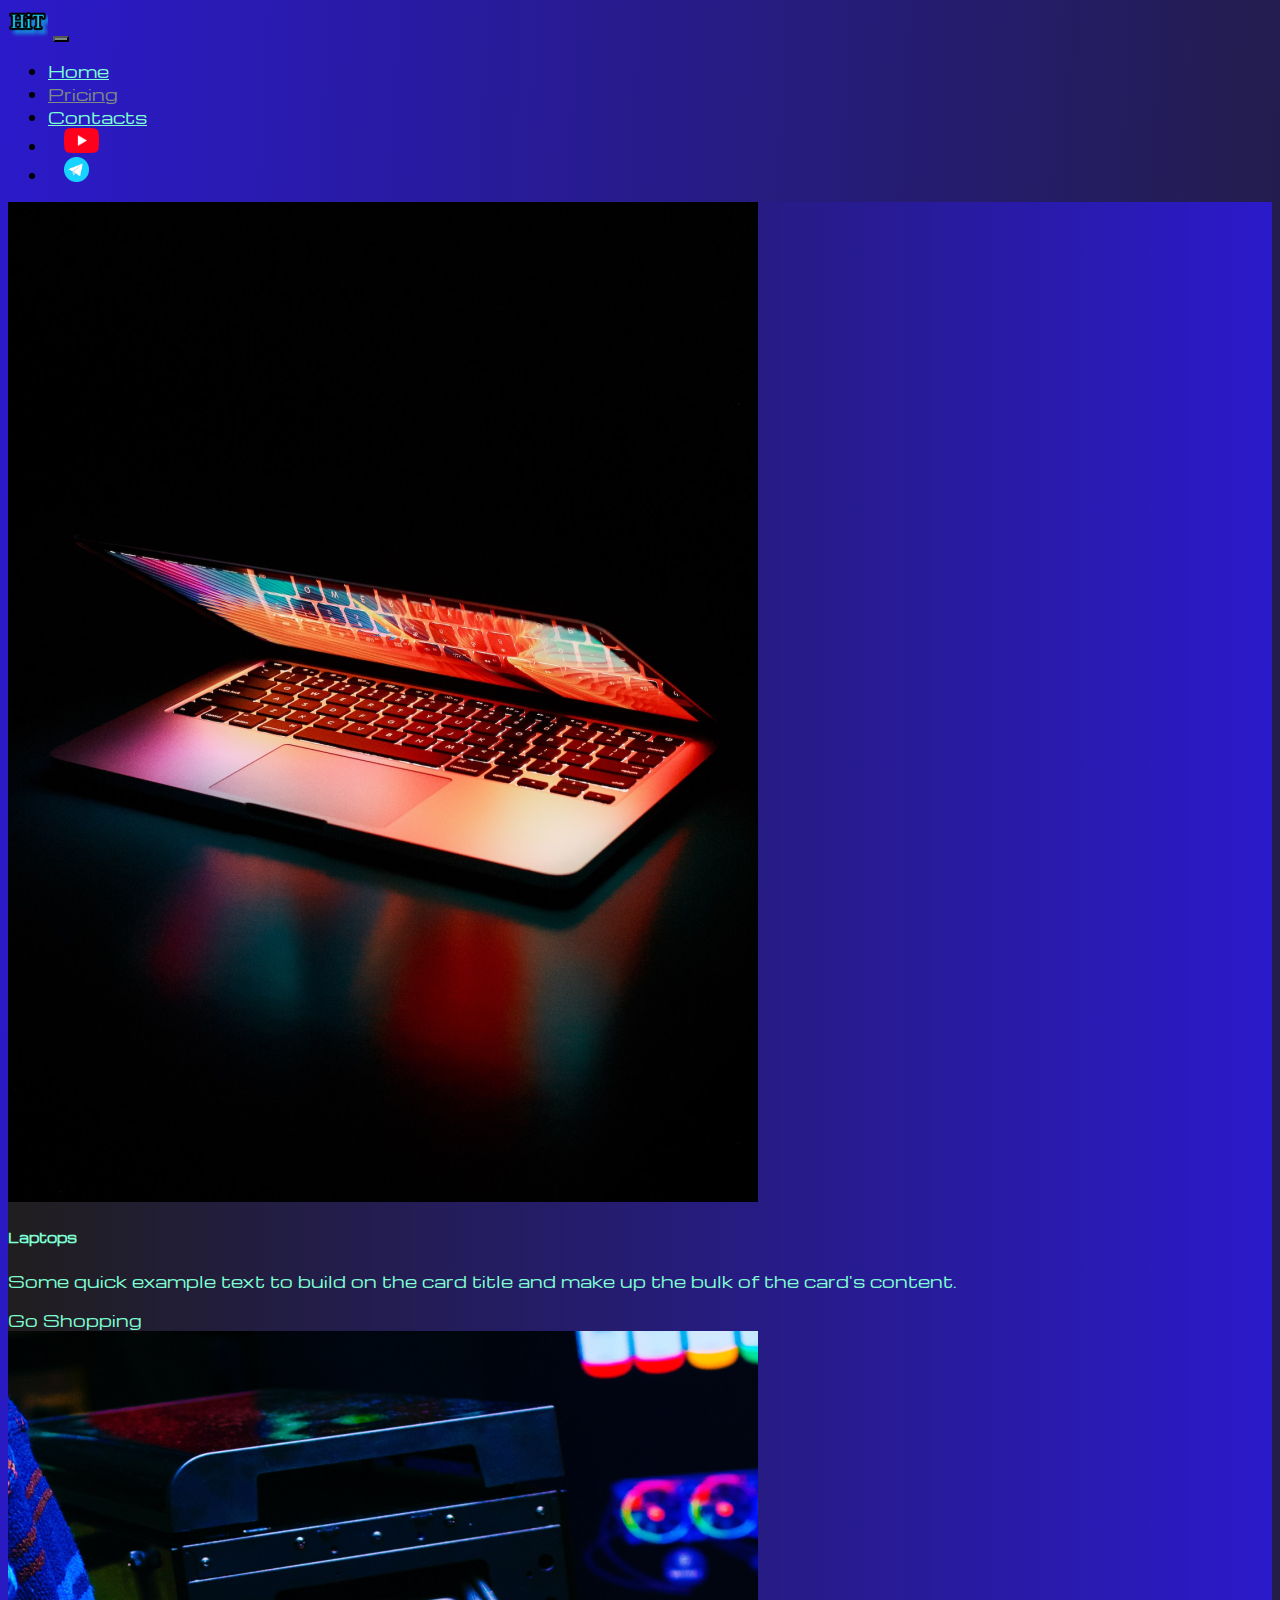
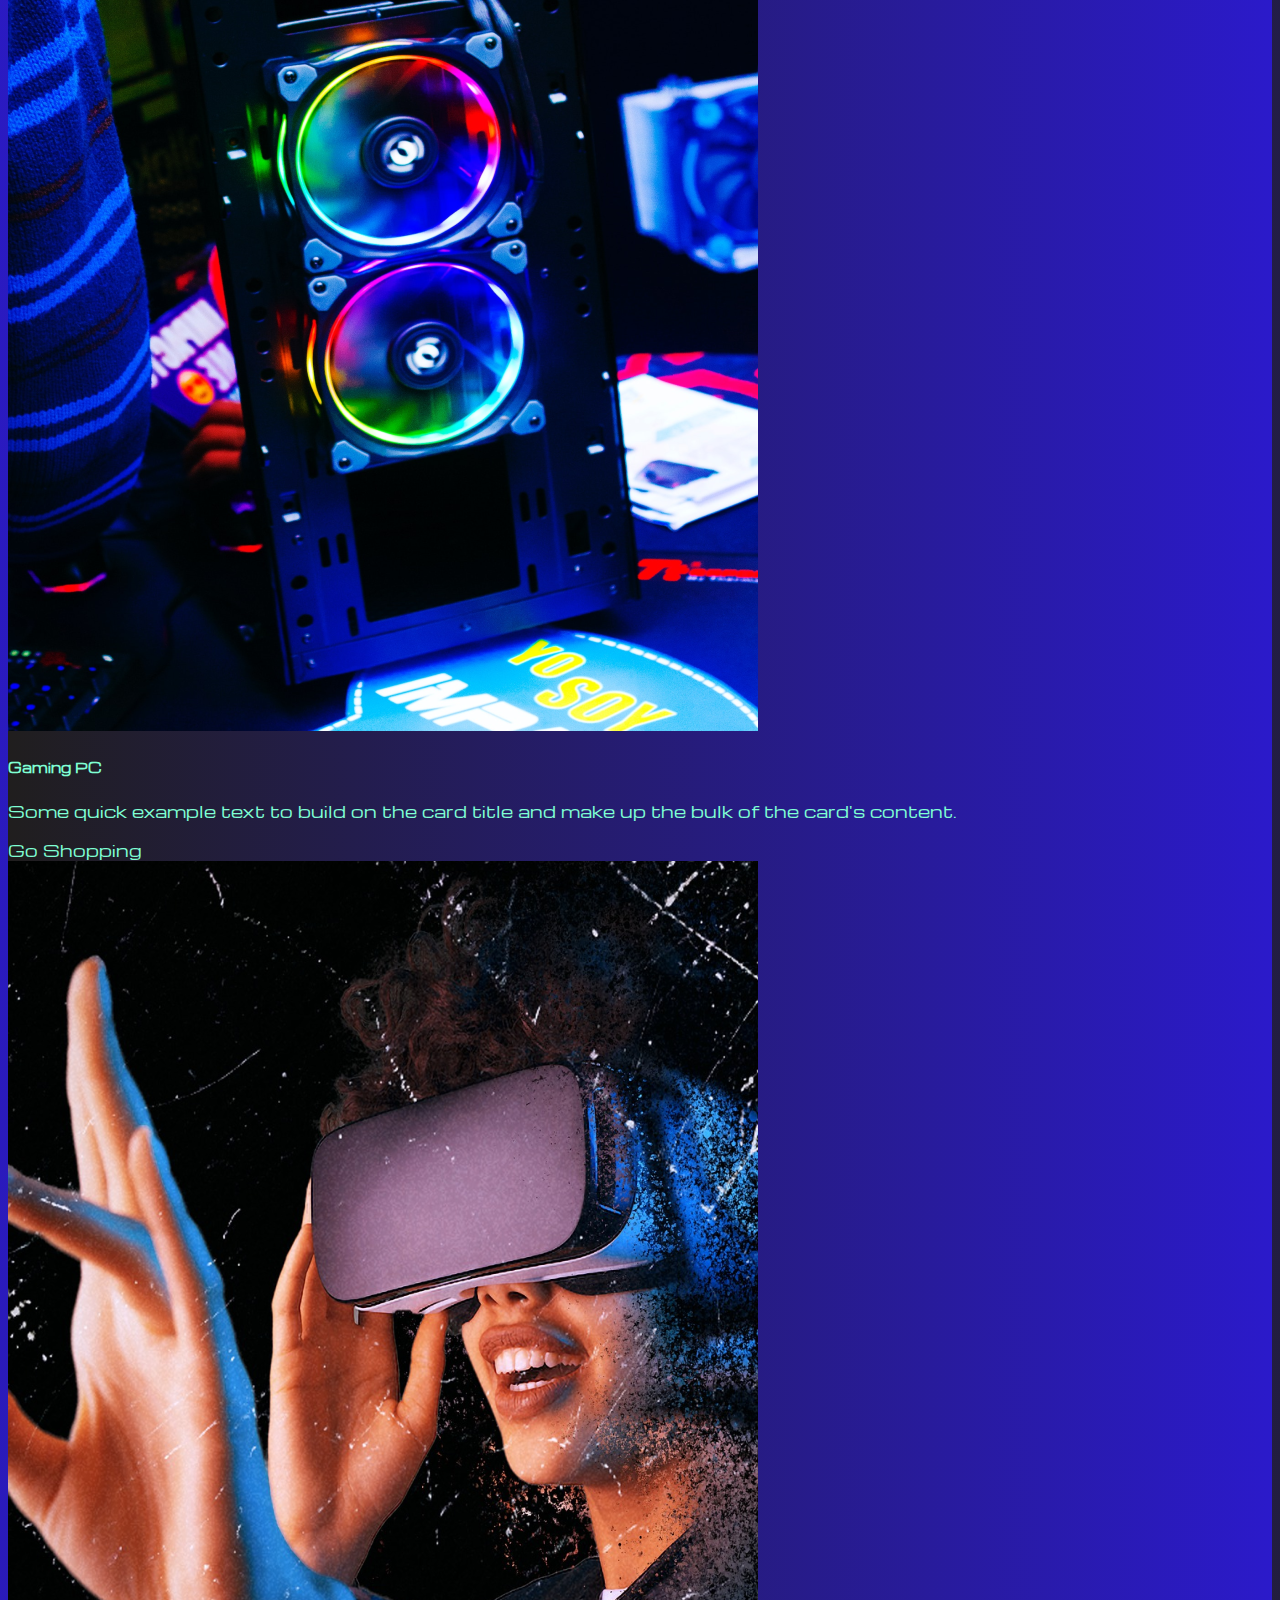
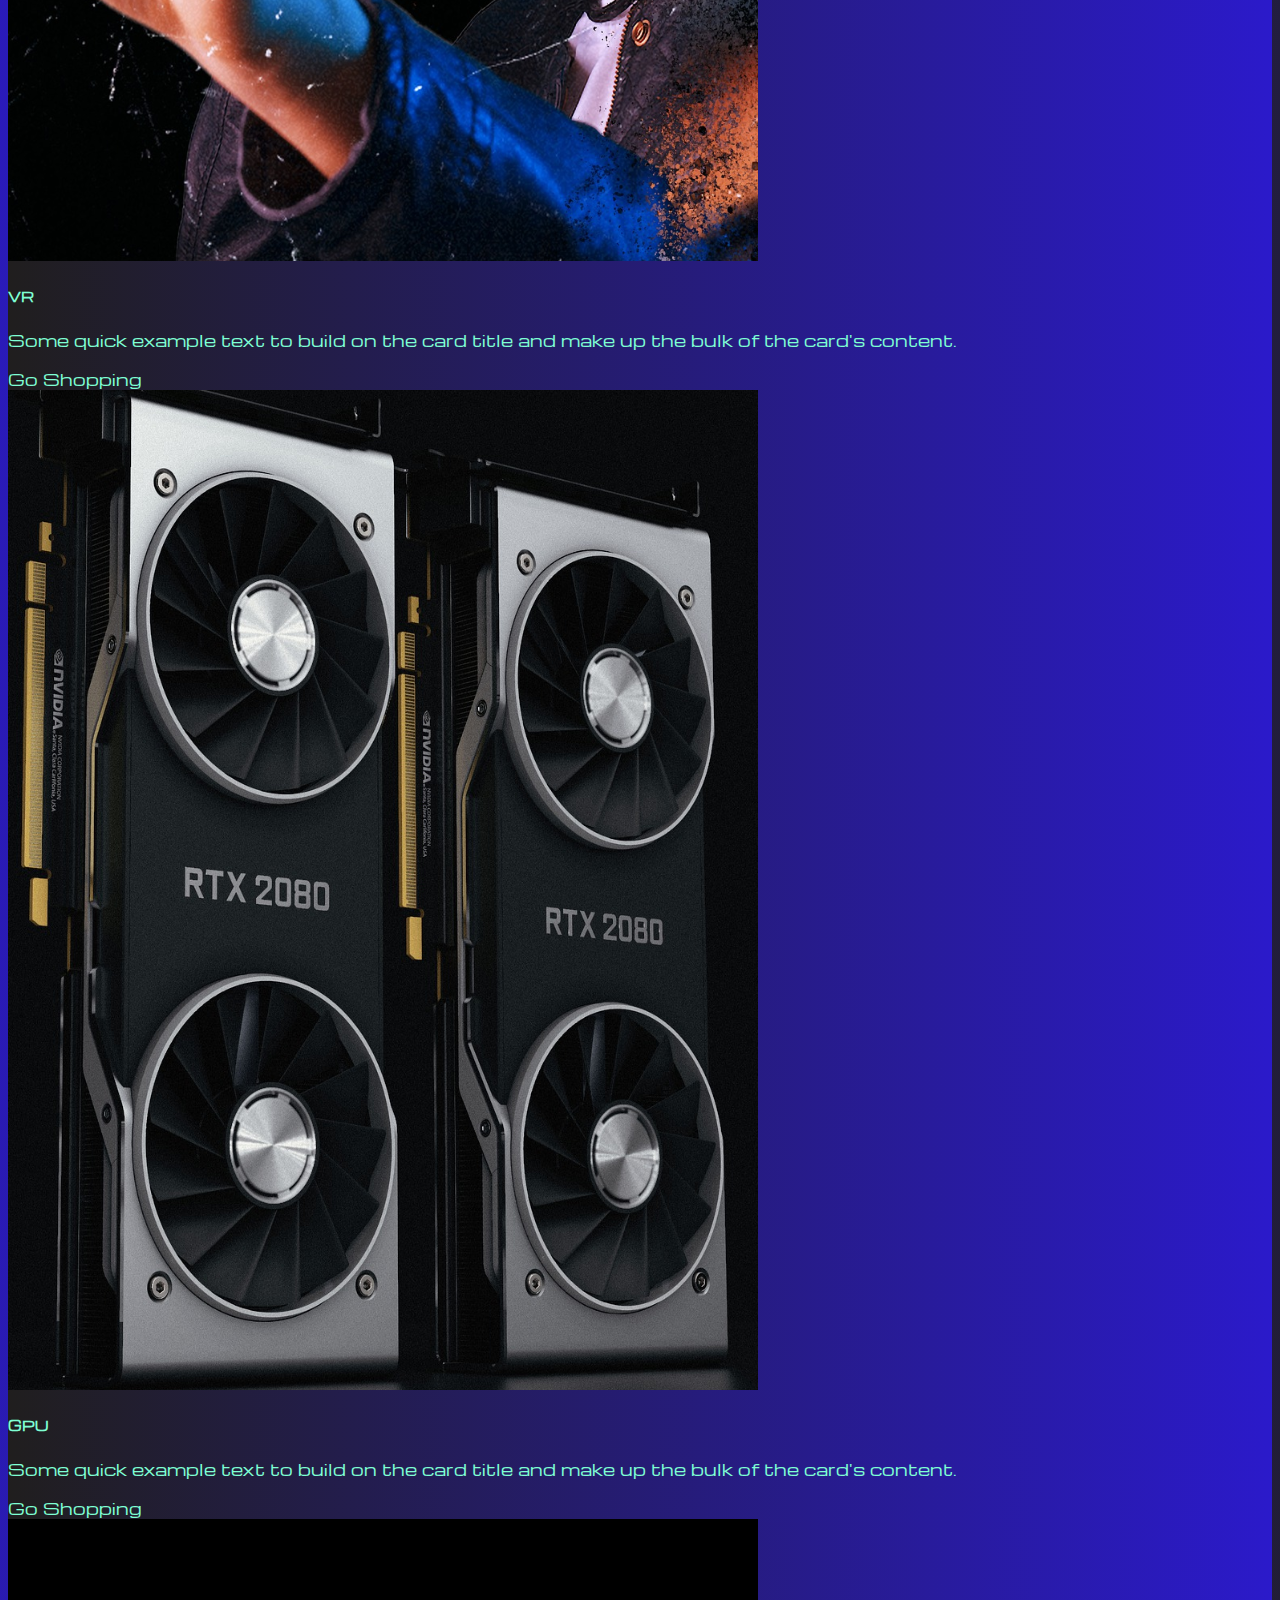
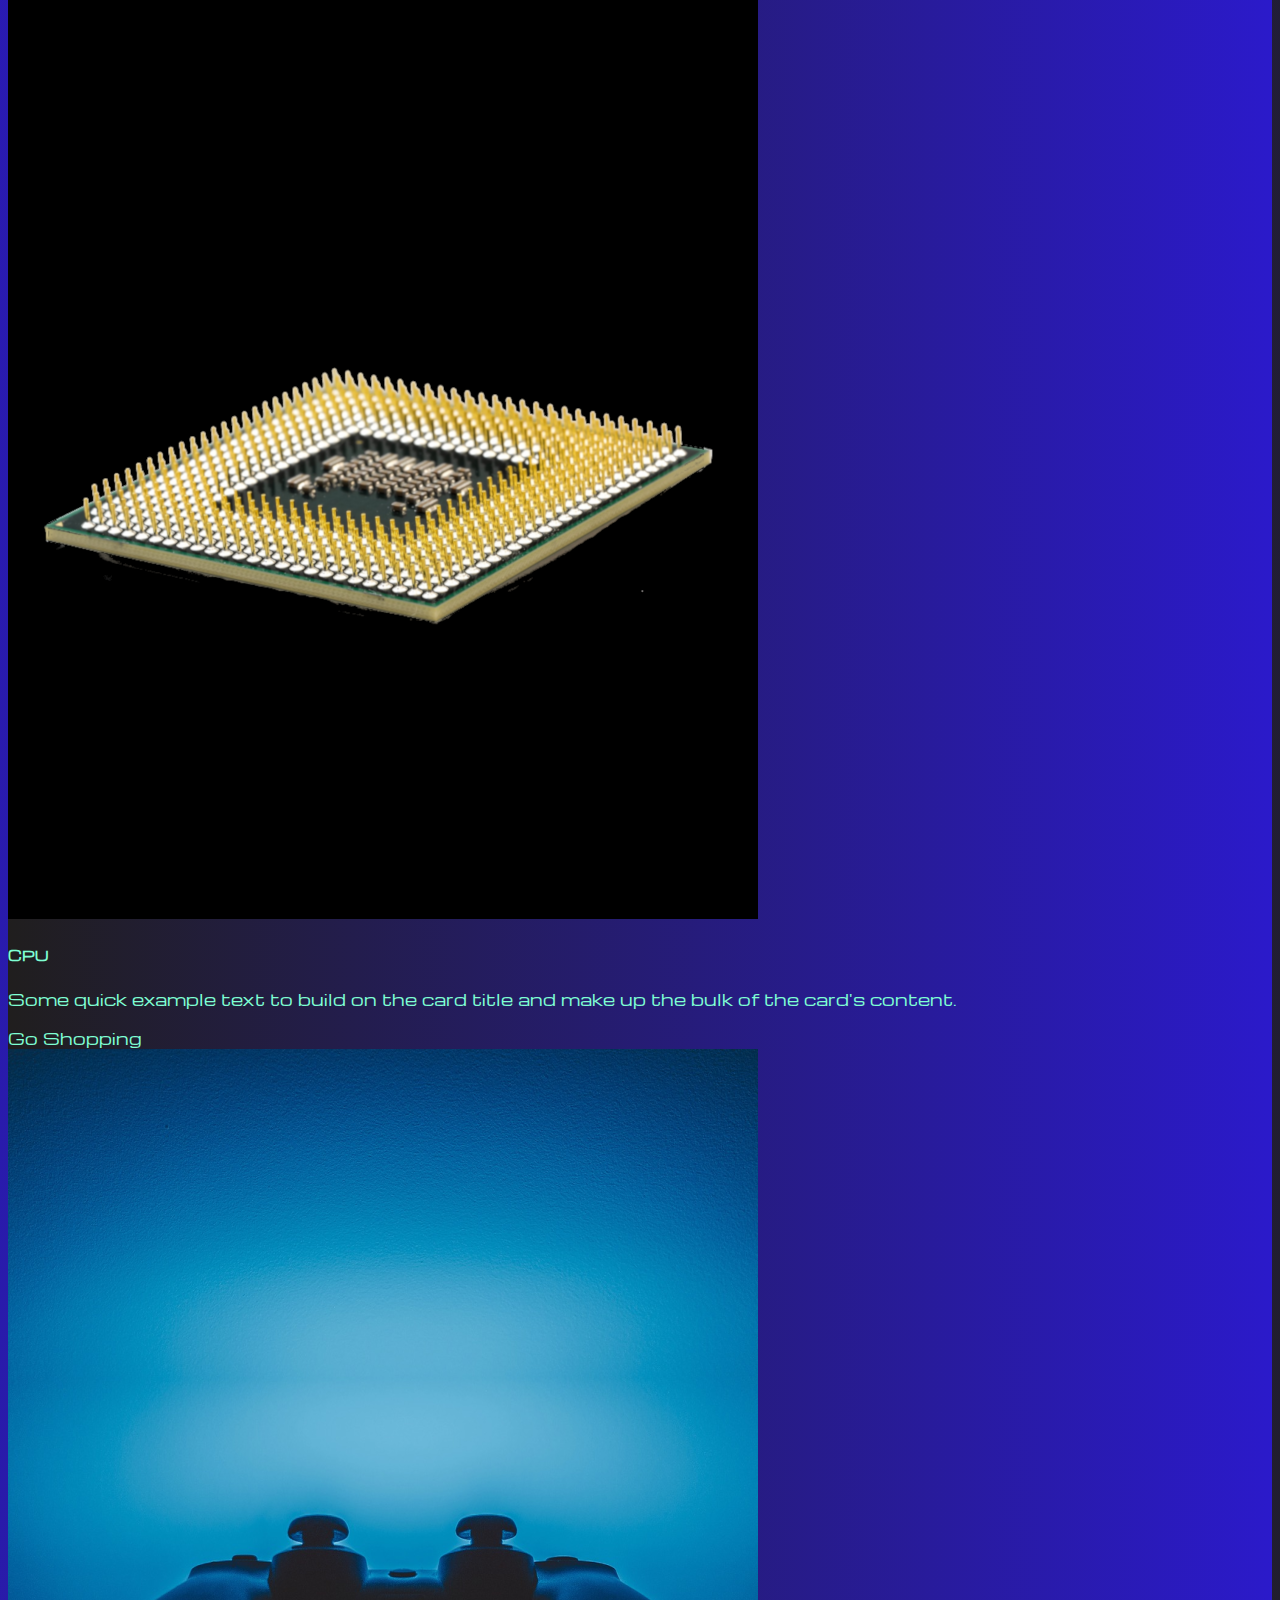
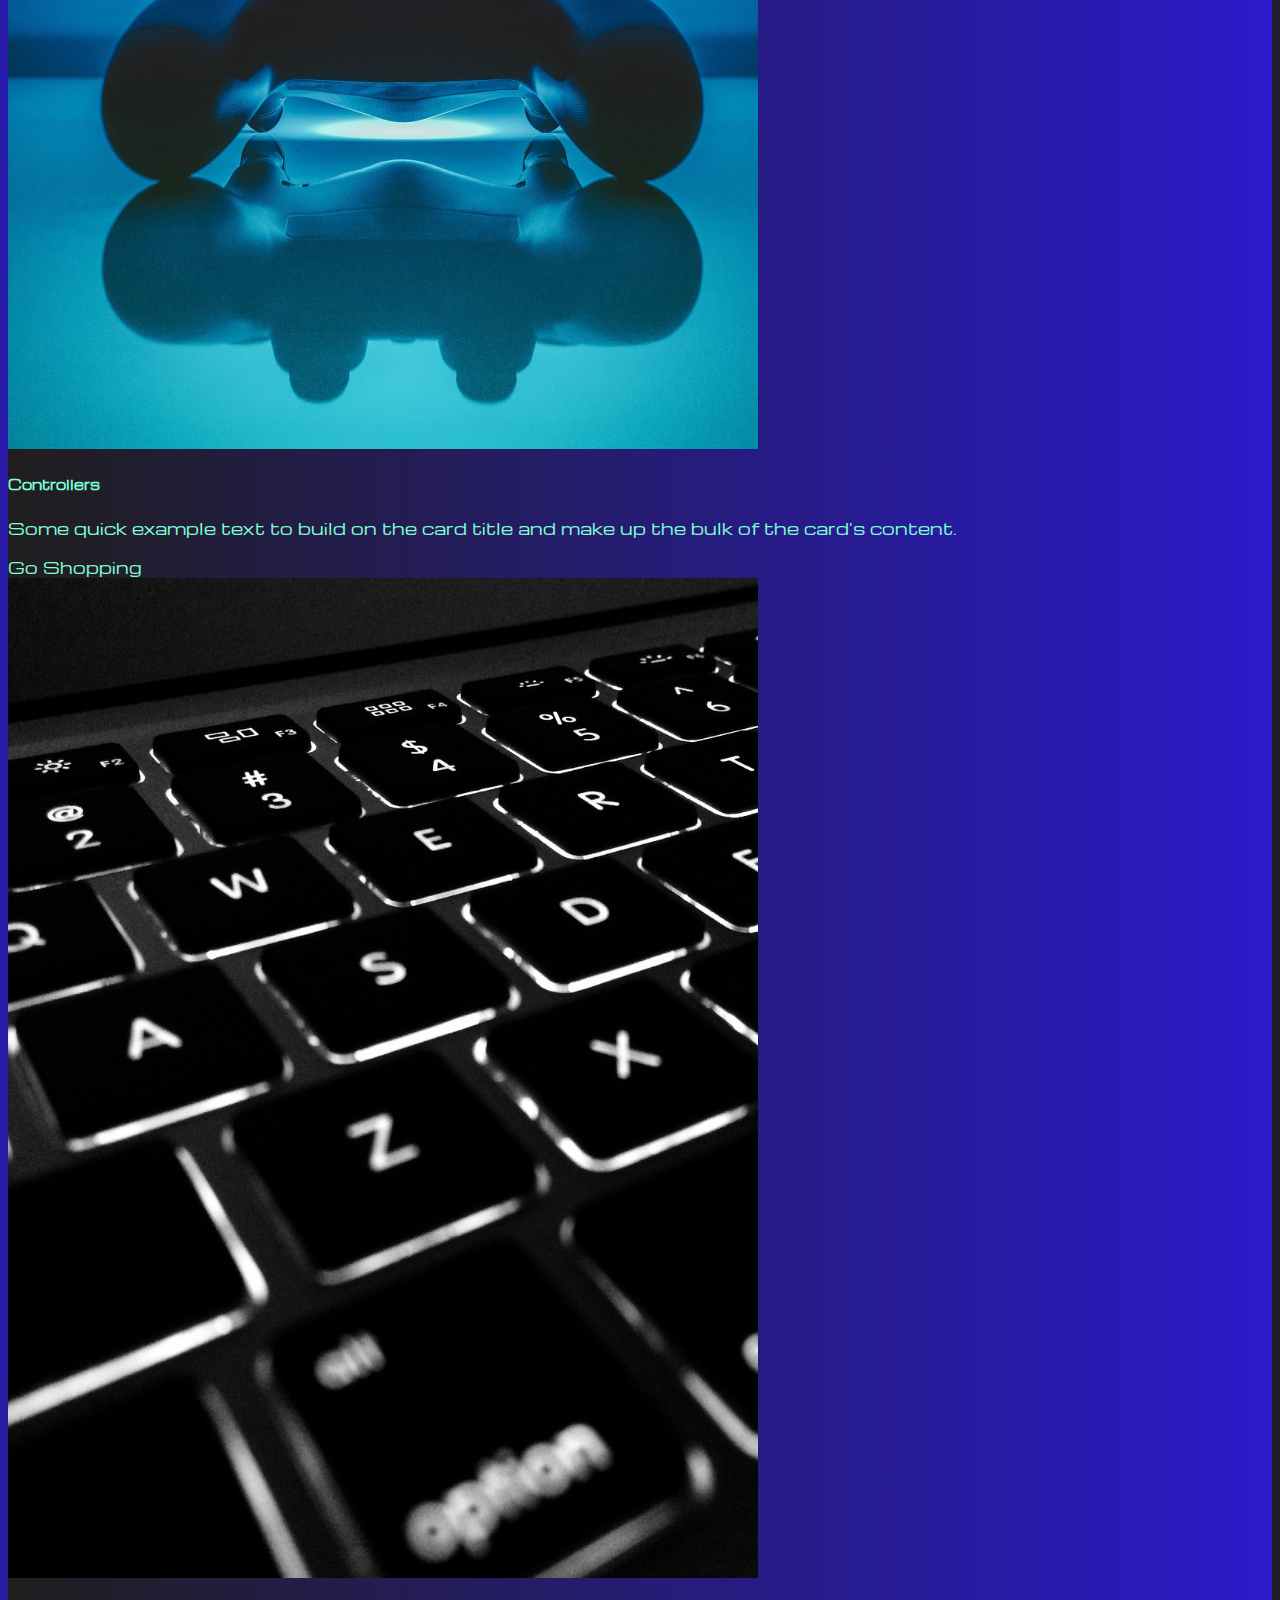
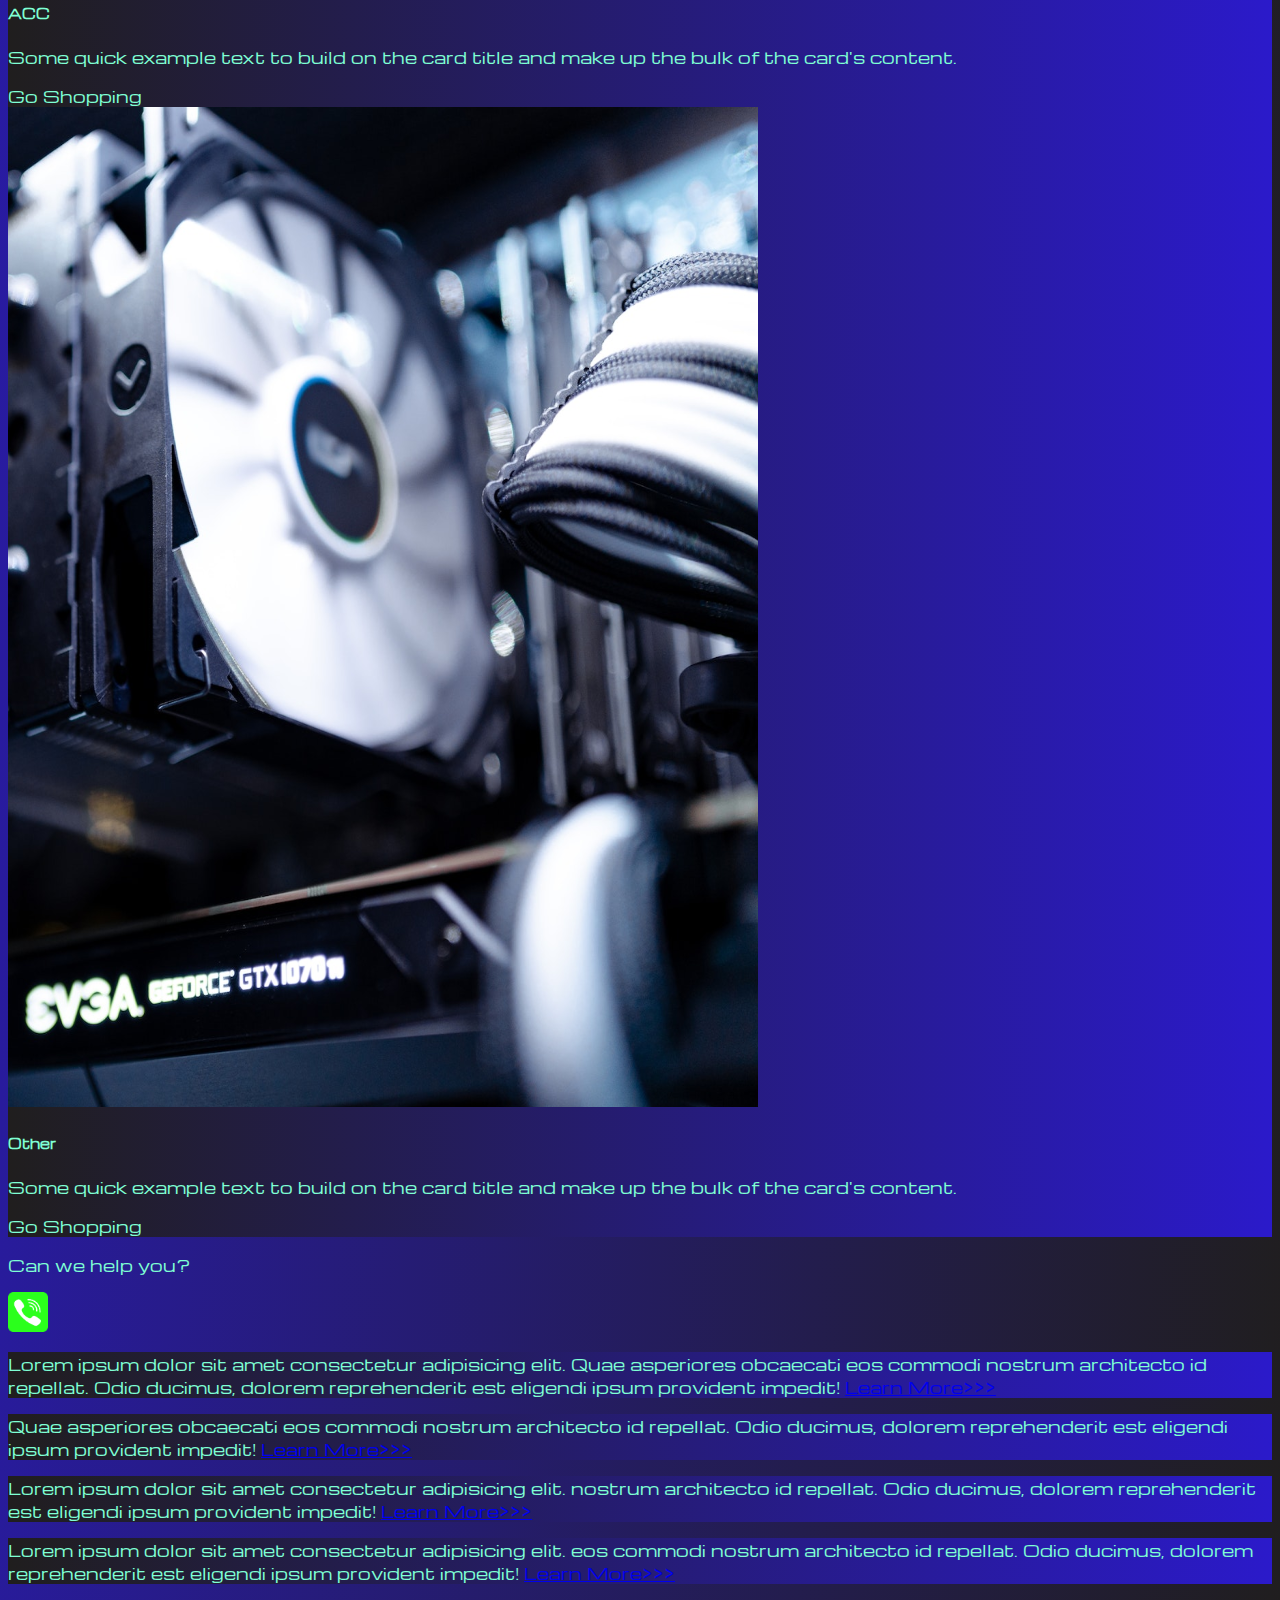
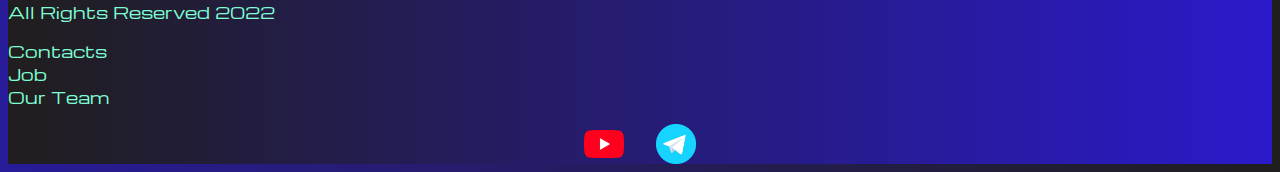
<file: pricing.html>
<!DOCTYPE html>
<html lang="en">

<head>
  <meta charset="UTF-8">
  <meta http-equiv="X-UA-Compatible" content="IE=edge">
  <meta name="viewport" content="width=device-width, initial-scale=1.0">
  <link href="https://cdn.jsdelivr.net/npm/bootstrap@5.2.3/dist/css/bootstrap.min.css" rel="stylesheet"
    integrity="sha384-rbsA2VBKQhggwzxH7pPCaAqO46MgnOM80zW1RWuH61DGLwZJEdK2Kadq2F9CUG65" crossorigin="anonymous">
  <link rel="stylesheet" href="source/styles/mycss.css">
  <title>HiT</title>
</head>

<body>
  <header>
    <nav class="navbar navbar-expand-lg bg-dark">
      <div class="container-fluid">
        <a class="navbar-brand" href="/"><img src="source/files/logo.png" alt="..."></a>
        <button class="navbar-toggler" type="button" data-bs-toggle="collapse" data-bs-target="#navbarNav"
          aria-controls="navbarNav" aria-expanded="false" aria-label="Toggle navigation">
          <span class="navbar-toggler-icon"></span>
        </button>
        <div class="collapse navbar-collapse" id="navbarNav">
          <ul class="navbar-nav">
            <li class="nav-item">
              <a class="nav-link" aria-current="page" href="/">Home</a>
            </li>
            <li class="nav-item">
              <a class="nav-link active" href="pricing.html">Pricing</a>
            </li>
            <li class="nav-item">
              <a class="nav-link" href="pricing.html">Contacts</a>
            </li>
            <li class="nav-item">
              <a class="nav-link" href="pricing.html">
                <img style="width: 35px; margin-inline: 1em;" src="source/files/yt.png" alt="...">
              </a>
            </li>
            <li class="nav-item">
              <a class="nav-link" href="pricing.html">
                <img style="width: 25px; margin-inline: 1em;" src="source/files/tg.png" alt="...">
              </a>
            </li>
          </ul>
        </div>
      </div>
    </nav>
  </header>

  <section>
    <div class="container-fluid mt-4">
      <div class="row">
        <div class="col-lg-1">
        </div>

        <div class="col-lg-8 col-md-12">
          <div class="row">
            <div class="col-lg-4 col-md-6 mt-4">
              <div class="card">
                <a href="#"><img src="source/images/laptop.png" class="card-img-top" alt="Laptop"></a>
                <div class="card-body">
                  <h5 class="card-title"><a href="#">Laptops</a></h5>
                  <p class="card-text"><a href="#">
                      Some quick example text to build on the card title and make up the bulk of the
                      card's
                      content.
                    </a></p>
                  <a href="#" class="btn btn-primary">Go Shopping</a>
                </div>
              </div>
            </div>
            <div class="col-lg-4 col-md-6 mt-4">
              <div class="card">
                <img src="source/images/gaming pc.png" class="card-img-top" alt="Gaming PC">
                <div class="card-body">
                  <h5 class="card-title">Gaming PC</h5>
                  <p class="card-text">Some quick example text to build on the card title and make up the bulk of the
                    card's
                    content.</p>
                  <a href="#" class="btn btn-primary">Go Shopping</a>
                </div>
              </div>
            </div>
            <div class="col-lg-4 col-md-6 mt-4">
              <div class="card">
                <img src="source/images/vr.png" class="card-img-top" alt="VR">
                <div class="card-body">
                  <h5 class="card-title">VR</h5>
                  <p class="card-text">Some quick example text to build on the card title and make up the bulk of the
                    card's
                    content.</p>
                  <a href="#" class="btn btn-primary">Go Shopping</a>
                </div>
              </div>
            </div>
            <div class="col-lg-4 col-md-6 mt-4">
              <div class="card">
                <img src="source/images/gpu.png" class="card-img-top" alt="VR">
                <div class="card-body">
                  <h5 class="card-title">GPU</h5>
                  <p class="card-text">Some quick example text to build on the card title and make up the bulk of the
                    card's
                    content.</p>
                  <a href="#" class="btn btn-primary">Go Shopping</a>
                </div>
              </div>
            </div>
            <div class="col-lg-4 col-md-6 mt-4">
              <div class="card">
                <img src="source/images/cpu.png" class="card-img-top" alt="VR">
                <div class="card-body">
                  <h5 class="card-title">CPU</h5>
                  <p class="card-text">Some quick example text to build on the card title and make up the bulk of the
                    card's
                    content.</p>
                  <a href="#" class="btn btn-primary">Go Shopping</a>
                </div>
              </div>
            </div>
            <div class="col-lg-4 col-md-6 mt-4">
              <div class="card">
                <img src="source/images/controller.png" class="card-img-top" alt="VR">
                <div class="card-body">
                  <h5 class="card-title">Controllers</h5>
                  <p class="card-text">Some quick example text to build on the card title and make up the bulk of the
                    card's
                    content.</p>
                  <a href="#" class="btn btn-primary">Go Shopping</a>
                </div>
              </div>
            </div>
            <div class="col-lg-4 col-md-6 mt-4">
              <div class="card">
                <img src="source/images/acc.png" class="card-img-top" alt="VR">
                <div class="card-body">
                  <h5 class="card-title">ACC</h5>
                  <p class="card-text">Some quick example text to build on the card title and make up the bulk of the
                    card's
                    content.</p>
                  <a href="#" class="btn btn-primary">Go Shopping</a>
                </div>
              </div>
            </div>
            <div class="col-lg-4 col-md-6 mt-4">
              <div class="card">
                <img src="source/images/other.png" class="card-img-top" alt="VR">
                <div class="card-body">
                  <h5 class="card-title">Other</h5>
                  <p class="card-text">Some quick example text to build on the card title and make up the bulk of the
                    card's
                    content.</p>
                  <a href="#" class="btn btn-primary">Go Shopping</a>
                </div>
              </div>
            </div>

          </div>
          
          <div class="col-lg-12 col-md-12 text-center mt-4">
            <p>Can we help you?</p>
          </div>
          <div class="col-lg-12 col-md-12 text-center">
            <img class="call-anim" style="width: 40px;" src="source/files/phone.png" alt="...">
          </div>
        </div>

        <div class="col-lg-3 col-md-12">
          <div class="row px-2">
            <div class="col-lg-12 sidebar my-4">
              <p>Lorem ipsum dolor sit amet consectetur adipisicing elit. Quae asperiores obcaecati eos commodi nostrum
                architecto id repellat. Odio ducimus, dolorem reprehenderit est eligendi ipsum provident impedit! <a
                  href="#">Learn More>>></a></p>
            </div>
            <div class="col-lg-12 sidebar my-4">
              <p>Quae asperiores obcaecati eos commodi nostrum architecto id repellat. Odio ducimus, dolorem
                reprehenderit est eligendi ipsum provident impedit! <a href="#">Learn More>>></a></p>
            </div>
            <div class="col-lg-12 sidebar my-4">
              <p>Lorem ipsum dolor sit amet consectetur adipisicing elit. nostrum architecto id repellat. Odio ducimus,
                dolorem reprehenderit est eligendi ipsum provident impedit! <a href="#">Learn More>>></a></p>
            </div>
            <div class="col-lg-12 sidebar my-4">
              <p>Lorem ipsum dolor sit amet consectetur adipisicing elit. eos commodi nostrum architecto id repellat.
                Odio ducimus, dolorem reprehenderit est eligendi ipsum provident impedit! <a href="#">Learn More>>></a>
              </p>
            </div>
          </div>
        </div>

      </div>


    </div>
  </section>

  <footer class="mt-4">
    <div class="container-fluid">
      <div class="row">
        <div class="col-lg-4 col-md-12 footer-text text-center">
          <p>All Rights Reserved 2022</p>
        </div>
        <div class="col-lg-4 col-md-12 footer-text text-center">
          <p>Contacts<br>Job<br>Our Team</p>
        </div>
        <div class="col-lg-4 col-md-12 media-links">
          <img style="width: 40px; margin-inline: 1em;" src="source/files/yt.png" alt="...">
          <img style="width: 40px; margin-inline: 1em;" src="source/files/tg.png" alt="...">
        </div>
      </div>
    </div>
  </footer>

  <script src="https://cdn.jsdelivr.net/npm/bootstrap@5.2.3/dist/js/bootstrap.bundle.min.js"
    integrity="sha384-kenU1KFdBIe4zVF0s0G1M5b4hcpxyD9F7jL+jjXkk+Q2h455rYXK/7HAuoJl+0I4"
    crossorigin="anonymous"></script>
</body>

</html>
</file>
<file: source/styles/mycss.css>
@import url('https://fonts.googleapis.com/css?family=Michroma&display=swap');


body {
    font-family: Michroma, serif;
    background: linear-gradient(93deg, #000 0%, rgb(135, 131, 168) 0%, #2B1ACA 0%, rgb(32, 30, 30) 100%);
}

p {
    color: aquamarine;
}

.nav-link {
    color: aquamarine;
}

.navbar-nav .nav-link.active {
    color: rgb(124, 139, 134);
}

.navbar-brand img {
   width: 40px;
}

.navbar-toggler {
    background-color: rgb(124, 139, 134);
}

.sidebar {
    color: aquamarine;
    background: linear-gradient(270deg, #000 0%, rgb(135, 131, 168) 0%, #2B1ACA 0%, rgb(32, 30, 30) 100%);
    

}

.card {
    background: linear-gradient(270deg, #000 0%, rgb(135, 131, 168) 0%, #2B1ACA 0%, rgb(32, 30, 30) 100%);
   color: aquamarine;
}

.card a {
    text-decoration: none;
    color: aquamarine;
}

.slide-text,
.footer-text {
    color: aquamarine;
    margin: auto auto;
}

footer,
 .btn-outline-primary {
    background: linear-gradient(270deg, #000 0%, rgb(135, 131, 168) 0%, #2B1ACA 0%, rgb(32, 30, 30) 100%);
    
}

.media-links {
    display: flex;
    justify-content: center;
    align-items: center;
}

.call-anim {
    animation: call 2s ease 0s infinite normal forwards;
}

@keyframes call {
	0%,
	100% {
		transform: translateX(0%);
		transform-origin: 50% 50%;
	}

	15% {
		transform: translateX(-30px) rotate(-6deg);
	}

	30% {
		transform: translateX(15px) rotate(6deg);
	}

	45% {
		transform: translateX(-15px) rotate(-3.6deg);
	}

	60% {
		transform: translateX(9px) rotate(2.4deg);
	}

	75% {
		transform: translateX(-6px) rotate(-1.2deg);
	}
}


@media (max-width: 755px) {
     .carousel-indicators {
        display: none;
     }
}
</file>
